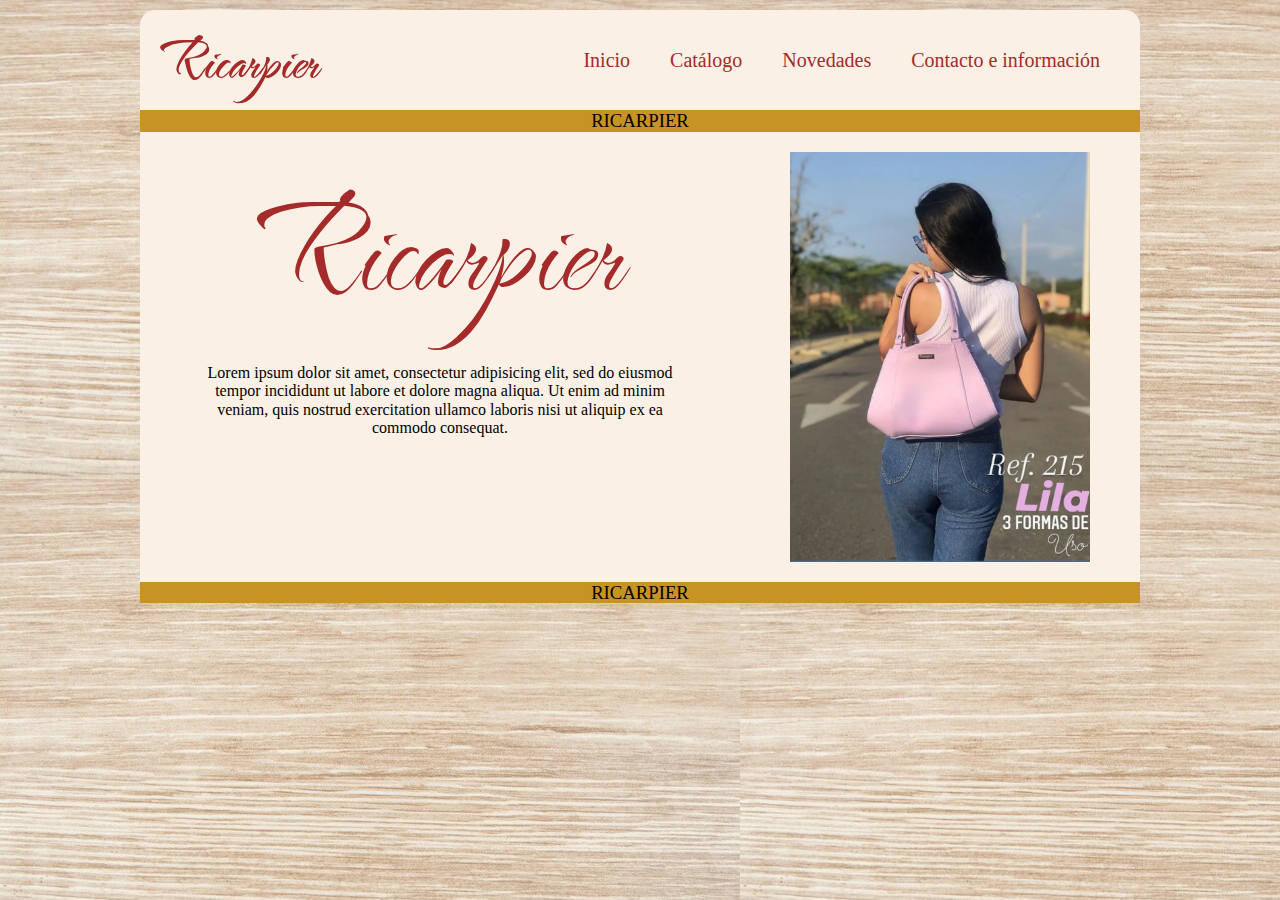
<file: index.html>
<!DOCTYPE html>
<html>
	<head>
		<lang = es>
		<title>RICARPIER</title>
		<link rel="icon" href="imagenes/icono.ico">
		<meta charset="utf-8">
		<meta name="author" content="RICARPIER">
		<meta name="viewport" content="width=device-width, initial-scale=1.0">
		<link rel="stylesheet" type="text/css" href="estilo.css">
		<link rel="stylesheet" type="text/css" href="normalize.css">
		
	</head>
	<body>

		<header>
			
			<div class="container__header">
				<div class="logo">
					<h3>Ricarpier</h3>
				</div>
				<div class="container__nav">
					<nav>
						<ul>
							<li><a href="#">Inicio</a></li>
							<li><a href="ventanas/productos.html">Catálogo</a></li>
							<li><a href="#">Novedades</a></li>
							<li><a href="#">Contacto e información</a></li>
						</ul>
					</nav>
				</div>
			</div>
		</header>

		<div class="containerDivision">
			<div class="containerDivision--division">
				<h3>RICARPIER</h3>
			</div>
		</div>

		<div class="container__brand">

			<div class="container__brand--card">
				<div class="container__brand--card-Logo">

					<h3>Ricarpier</h3>
					
				</div>

				<div class="container__brand--card-Texto">
					<p>Lorem ipsum dolor sit amet, consectetur adipisicing elit, sed do eiusmod
					tempor incididunt ut labore et dolore magna aliqua. Ut enim ad minim veniam,
					quis nostrud exercitation ullamco laboris nisi ut aliquip ex ea commodo
					consequat.</p> 
				</div>
			</div>		
			
			<div class="container__brand--images">
				<img src="imagenes/bolso.png" alt="carteras Ricarpier" class="img1">
			</div>
		</div>

		<div class="containerDivision">
			<div class="containerDivision--division">
				<h3>RICARPIER</h3>
			</div>
		</div>	






	</body>
</html>
</file>
<file: estilo.css>
@import url('https://fonts.googleapis.com/css2?family=The+Nautigal&display=swap');
*{
	text-decoration: none;
	font-weight: normal;

}

body{
		background-image: url(fondo-textura-madera-marron-claro_53876-75016.jpg);
}

/*NAV*/

header{
	width: 100%;
	height: 100px;
	top: 30px;
	right: 0;
	margin: 10px 0 auto auto;
}

.container__header{

	width: 1000px;
	height: 100%;
	display: flex;
	justify-content: space-between;
	margin: auto;
	padding: 0px 20px;
	border-top-left-radius: 15px;
	border-top-right-radius: 15px;
	background: #faf0e6;
	
}

header .logo{
	height: 100%;
	display: flex;
	justify-content: center;
	align-items: center;
}



.logo h3 {
	font-family: 'The Nautigal', cursive;
	font-size: 64px;
	font-weight: bold;
	color: #a52a2a;
}

.container__nav{
	position: relative;
	height: 100%;
}

nav{
	height: 100%;
}

nav ul{
	height: 100%;
	display: flex;
	justify-content: center;
	align-items: center;
}

nav ul li{
	list-style: none;
	font-size: 20px;
	margin: 0 20px;}
nav ul li a:hover{
	font-size: 25px;
}

nav ul li a{
	color: #a52a2a;
}


/*DIVISIONES CON MARCA*/

.containerDivision{
	width: 1000px;
	background: #c79325;
	margin: auto;	
}

.containerDivision--division{

	display: flex;
	justify-content: center;

}

/*PUBLICACIONES MARCA*/

.container__brand{
	width: 1000px;
	height: 450px;
	background: #faf0e6;
	margin: auto;
	display: flex;
	justify-content: space-around;
}
/*PUBLICACIONES MARCA CARD*/

@import url('https://fonts.googleapis.com/css2?family=Shizuru&display=swap');

.container__brand--card {

	height: 80%;
	width: 50%;
	display: flex;
	flex-direction: column;
	justify-content: space-around;
	align-items: center;
	align-content: center;
	


	
}

.container__brand--card-Logo h3{

	font-size: 150px;
	font-family: 'The Nautigal', cursive;
	color: #a52a2a;
	font-weight: bold;
	font-weight: normal;
	padding-top: 30px;

	

}

.container__brand--card-Texto{

	text-align: center;
	padding-top: 30px;
	height: 50%;

}




/*PUBLICACIONES MARCA IMAGES*/
.container__brand--images {
	height: 100%;
	width: 30%;
	display: flex;
	justify-content: center;
	padding: 20px 0;
	position: relative;
	
	
}

.container__brand--images img{

	object-fit: cover;
	

}

/*FOOTER*/


@media screen and (max-device-width:640px){

	body{
		padding: 20px;
	}
	.container__header{
		width: 600px;
	}

	.container__header a{
		font-size: 14px;
	}


	.containerDivision{
		width: 600px;	
	}

	.container__brand{
		width: 600px;
	}

}
</file>
